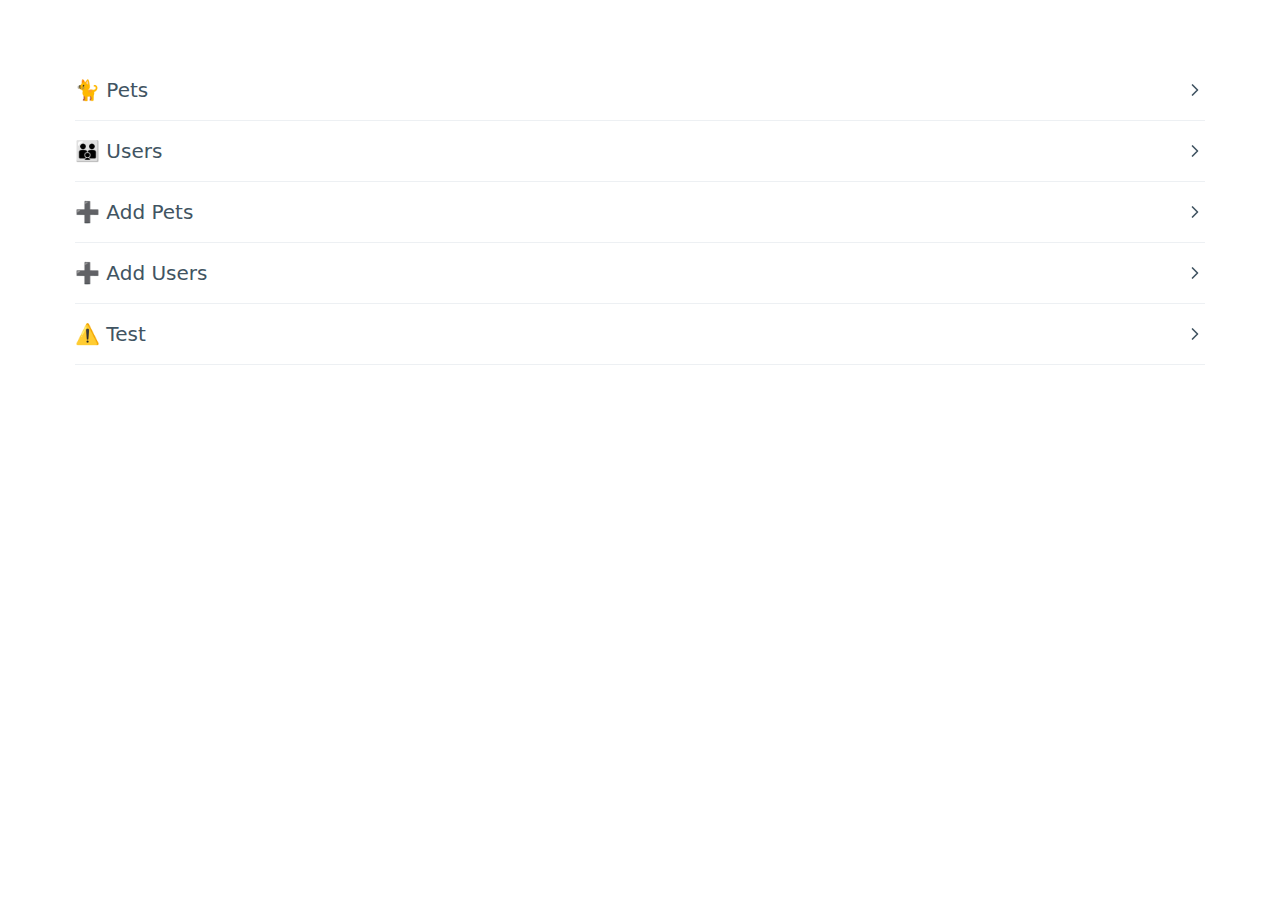
<file: index.html>
<!doctype html>
<html lang="en">

<head>
  <meta charset="utf-8">
  <link rel="manifest" href="manifest.json">
  <meta name="viewport" content="width=device-width, initial-scale=1">
  <meta http-equiv="Cache-Control" content="no-cache, no-store, must-revalidate">
  <meta http-equiv="Pragma" content="no-cache">
  <meta http-equiv="Expires" content="0">
  <link rel="stylesheet" href="css/pico.min.css">
  <style>.warning { background-color:#f44336; }</style>
  <title>FeedIt</title>
</head>

<body>
<main class="container">

<details>
  <summary>🐈 Pets</summary>
  <section id="pets">
    <article>
      <header>
      Calico Cat 🐱
      </header>
      <p>Last fed: 28/07/2023</p>
    </article>
  </section>
</details>

<details>
  <summary>👪 Users</summary>
  <ul id="users">
    <li>Mama<a> ❌ </a></li>
  </ul>
</details>

<details>
  <summary>➕ Add Pets</summary>
  <fieldset>
    <legend>Add another pet to the registry</legend>
    <input type="Name" placeholder="Name" id="newPet" />
  </fieldset>
  <fieldset>
    <legend>Feeding frequency per day</legend>
    <label class="pure-radio"><input type="Radio" name="frequency" value="1" />1</label>
    <label class="pure-radio"><input type="Radio" name="frequency" value="2" checked />2</label>
    <label class="pure-radio"><input type="Radio" name="frequency" value="3" />3</label>
    <label class="pure-radio"><input type="Radio" name="frequency" value="4" />4</label>
  </fieldset>
  <button class="pure-button" onclick="addPet()">Save</button>
</details>

<details>
  <summary>➕ Add Users</summary>
  <fieldset>
    <legend>Add another user to the registry</legend>
    <input type="Name" placeholder="Name" id="newUser" />
  </fieldset>
  <button class="pure-button" onclick="addUser()">Save</button>
</details>

<details>
  <summary>⚠️ Test</summary>
  <legend>Experimental</legend>
  <button class="pure-button" onclick="loadData()">OnLoad()</button>
  <button class="pure-button" onclick="alert('!!!')">Alert</button>
  <button class="pure-button" onclick="notifyDelay(0, 'Feed Calico Cat 🐱')">Notify</button>
  <button class="pure-button" onclick="notifyDelay(5, 'Feed Goldfish 🐟')">Delay 5s + Notify</button>
  <input type="text" id="datasrc" value="https://asia-southeast1-datafeed-393207.cloudfunctions.net/datafeed" />
  <input type="text" id="currentUser" value="Papa" />
</details>

</main>

<script src="index.js"></script>
<script src="feedit.js"></script>

</body>
</html>
</file>
<file: css/pico.min.css>
@charset "UTF-8";/*!
 * Pico CSS v1.5.10 (https://picocss.com)
 * Copyright 2019-2023 - Licensed under MIT
 */:root{--font-family:system-ui,-apple-system,"Segoe UI","Roboto","Ubuntu","Cantarell","Noto Sans",sans-serif,"Apple Color Emoji","Segoe UI Emoji","Segoe UI Symbol","Noto Color Emoji";--line-height:1.5;--font-weight:400;--font-size:16px;--border-radius:0.25rem;--border-width:1px;--outline-width:3px;--spacing:1rem;--typography-spacing-vertical:1.5rem;--block-spacing-vertical:calc(var(--spacing) * 2);--block-spacing-horizontal:var(--spacing);--grid-spacing-vertical:0;--grid-spacing-horizontal:var(--spacing);--form-element-spacing-vertical:0.75rem;--form-element-spacing-horizontal:1rem;--nav-element-spacing-vertical:1rem;--nav-element-spacing-horizontal:0.5rem;--nav-link-spacing-vertical:0.5rem;--nav-link-spacing-horizontal:0.5rem;--form-label-font-weight:var(--font-weight);--transition:0.2s ease-in-out;--modal-overlay-backdrop-filter:blur(0.25rem)}@media (min-width:576px){:root{--font-size:17px}}@media (min-width:768px){:root{--font-size:18px}}@media (min-width:992px){:root{--font-size:19px}}@media (min-width:1200px){:root{--font-size:20px}}@media (min-width:576px){body>footer,body>header,body>main,section{--block-spacing-vertical:calc(var(--spacing) * 2.5)}}@media (min-width:768px){body>footer,body>header,body>main,section{--block-spacing-vertical:calc(var(--spacing) * 3)}}@media (min-width:992px){body>footer,body>header,body>main,section{--block-spacing-vertical:calc(var(--spacing) * 3.5)}}@media (min-width:1200px){body>footer,body>header,body>main,section{--block-spacing-vertical:calc(var(--spacing) * 4)}}@media (min-width:576px){article{--block-spacing-horizontal:calc(var(--spacing) * 1.25)}}@media (min-width:768px){article{--block-spacing-horizontal:calc(var(--spacing) * 1.5)}}@media (min-width:992px){article{--block-spacing-horizontal:calc(var(--spacing) * 1.75)}}@media (min-width:1200px){article{--block-spacing-horizontal:calc(var(--spacing) * 2)}}dialog>article{--block-spacing-vertical:calc(var(--spacing) * 2);--block-spacing-horizontal:var(--spacing)}@media (min-width:576px){dialog>article{--block-spacing-vertical:calc(var(--spacing) * 2.5);--block-spacing-horizontal:calc(var(--spacing) * 1.25)}}@media (min-width:768px){dialog>article{--block-spacing-vertical:calc(var(--spacing) * 3);--block-spacing-horizontal:calc(var(--spacing) * 1.5)}}a{--text-decoration:none}a.contrast,a.secondary{--text-decoration:underline}small{--font-size:0.875em}h1,h2,h3,h4,h5,h6{--font-weight:700}h1{--font-size:2rem;--typography-spacing-vertical:3rem}h2{--font-size:1.75rem;--typography-spacing-vertical:2.625rem}h3{--font-size:1.5rem;--typography-spacing-vertical:2.25rem}h4{--font-size:1.25rem;--typography-spacing-vertical:1.874rem}h5{--font-size:1.125rem;--typography-spacing-vertical:1.6875rem}[type=checkbox],[type=radio]{--border-width:2px}[type=checkbox][role=switch]{--border-width:3px}tfoot td,tfoot th,thead td,thead th{--border-width:3px}:not(thead,tfoot)>*>td{--font-size:0.875em}code,kbd,pre,samp{--font-family:"Menlo","Consolas","Roboto Mono","Ubuntu Monospace","Noto Mono","Oxygen Mono","Liberation Mono",monospace,"Apple Color Emoji","Segoe UI Emoji","Segoe UI Symbol","Noto Color Emoji"}kbd{--font-weight:bolder}:root:not([data-theme=dark]),[data-theme=light]{--background-color:#fff;--color:hsl(205, 20%, 32%);--h1-color:hsl(205, 30%, 15%);--h2-color:#24333e;--h3-color:hsl(205, 25%, 23%);--h4-color:#374956;--h5-color:hsl(205, 20%, 32%);--h6-color:#4d606d;--muted-color:hsl(205, 10%, 50%);--muted-border-color:hsl(205, 20%, 94%);--primary:hsl(195, 85%, 41%);--primary-hover:hsl(195, 90%, 32%);--primary-focus:rgba(16, 149, 193, 0.125);--primary-inverse:#fff;--secondary:hsl(205, 15%, 41%);--secondary-hover:hsl(205, 20%, 32%);--secondary-focus:rgba(89, 107, 120, 0.125);--secondary-inverse:#fff;--contrast:hsl(205, 30%, 15%);--contrast-hover:#000;--contrast-focus:rgba(89, 107, 120, 0.125);--contrast-inverse:#fff;--mark-background-color:#fff2ca;--mark-color:#543a26;--ins-color:#388e3c;--del-color:#c62828;--blockquote-border-color:var(--muted-border-color);--blockquote-footer-color:var(--muted-color);--button-box-shadow:0 0 0 rgba(0, 0, 0, 0);--button-hover-box-shadow:0 0 0 rgba(0, 0, 0, 0);--form-element-background-color:transparent;--form-element-border-color:hsl(205, 14%, 68%);--form-element-color:var(--color);--form-element-placeholder-color:var(--muted-color);--form-element-active-background-color:transparent;--form-element-active-border-color:var(--primary);--form-element-focus-color:var(--primary-focus);--form-element-disabled-background-color:hsl(205, 18%, 86%);--form-element-disabled-border-color:hsl(205, 14%, 68%);--form-element-disabled-opacity:0.5;--form-element-invalid-border-color:#c62828;--form-element-invalid-active-border-color:#d32f2f;--form-element-invalid-focus-color:rgba(211, 47, 47, 0.125);--form-element-valid-border-color:#388e3c;--form-element-valid-active-border-color:#43a047;--form-element-valid-focus-color:rgba(67, 160, 71, 0.125);--switch-background-color:hsl(205, 16%, 77%);--switch-color:var(--primary-inverse);--switch-checked-background-color:var(--primary);--range-border-color:hsl(205, 18%, 86%);--range-active-border-color:hsl(205, 16%, 77%);--range-thumb-border-color:var(--background-color);--range-thumb-color:var(--secondary);--range-thumb-hover-color:var(--secondary-hover);--range-thumb-active-color:var(--primary);--table-border-color:var(--muted-border-color);--table-row-stripped-background-color:#f6f8f9;--code-background-color:hsl(205, 20%, 94%);--code-color:var(--muted-color);--code-kbd-background-color:var(--contrast);--code-kbd-color:var(--contrast-inverse);--code-tag-color:hsl(330, 40%, 50%);--code-property-color:hsl(185, 40%, 40%);--code-value-color:hsl(40, 20%, 50%);--code-comment-color:hsl(205, 14%, 68%);--accordion-border-color:var(--muted-border-color);--accordion-close-summary-color:var(--color);--accordion-open-summary-color:var(--muted-color);--card-background-color:var(--background-color);--card-border-color:var(--muted-border-color);--card-box-shadow:0.0145rem 0.029rem 0.174rem rgba(27, 40, 50, 0.01698),0.0335rem 0.067rem 0.402rem rgba(27, 40, 50, 0.024),0.0625rem 0.125rem 0.75rem rgba(27, 40, 50, 0.03),0.1125rem 0.225rem 1.35rem rgba(27, 40, 50, 0.036),0.2085rem 0.417rem 2.502rem rgba(27, 40, 50, 0.04302),0.5rem 1rem 6rem rgba(27, 40, 50, 0.06),0 0 0 0.0625rem rgba(27, 40, 50, 0.015);--card-sectionning-background-color:#fbfbfc;--dropdown-background-color:#fbfbfc;--dropdown-border-color:#e1e6eb;--dropdown-box-shadow:var(--card-box-shadow);--dropdown-color:var(--color);--dropdown-hover-background-color:hsl(205, 20%, 94%);--modal-overlay-background-color:rgba(213, 220, 226, 0.7);--progress-background-color:hsl(205, 18%, 86%);--progress-color:var(--primary);--loading-spinner-opacity:0.5;--tooltip-background-color:var(--contrast);--tooltip-color:var(--contrast-inverse);--icon-checkbox:url("data:image/svg+xml,%3Csvg xmlns='http://www.w3.org/2000/svg' width='24' height='24' viewBox='0 0 24 24' fill='none' stroke='rgb(255, 255, 255)' stroke-width='4' stroke-linecap='round' stroke-linejoin='round'%3E%3Cpolyline points='20 6 9 17 4 12'%3E%3C/polyline%3E%3C/svg%3E");--icon-chevron:url("data:image/svg+xml,%3Csvg xmlns='http://www.w3.org/2000/svg' width='24' height='24' viewBox='0 0 24 24' fill='none' stroke='rgb(65, 84, 98)' stroke-width='2' stroke-linecap='round' stroke-linejoin='round'%3E%3Cpolyline points='6 9 12 15 18 9'%3E%3C/polyline%3E%3C/svg%3E");--icon-chevron-button:url("data:image/svg+xml,%3Csvg xmlns='http://www.w3.org/2000/svg' width='24' height='24' viewBox='0 0 24 24' fill='none' stroke='rgb(255, 255, 255)' stroke-width='2' stroke-linecap='round' stroke-linejoin='round'%3E%3Cpolyline points='6 9 12 15 18 9'%3E%3C/polyline%3E%3C/svg%3E");--icon-chevron-button-inverse:url("data:image/svg+xml,%3Csvg xmlns='http://www.w3.org/2000/svg' width='24' height='24' viewBox='0 0 24 24' fill='none' stroke='rgb(255, 255, 255)' stroke-width='2' stroke-linecap='round' stroke-linejoin='round'%3E%3Cpolyline points='6 9 12 15 18 9'%3E%3C/polyline%3E%3C/svg%3E");--icon-close:url("data:image/svg+xml,%3Csvg xmlns='http://www.w3.org/2000/svg' width='24' height='24' viewBox='0 0 24 24' fill='none' stroke='rgb(115, 130, 140)' stroke-width='4' stroke-linecap='round' stroke-linejoin='round'%3E%3Cline x1='18' y1='6' x2='6' y2='18'%3E%3C/line%3E%3Cline x1='6' y1='6' x2='18' y2='18'%3E%3C/line%3E%3C/svg%3E");--icon-date:url("data:image/svg+xml,%3Csvg xmlns='http://www.w3.org/2000/svg' width='24' height='24' viewBox='0 0 24 24' fill='none' stroke='rgb(65, 84, 98)' stroke-width='2' stroke-linecap='round' stroke-linejoin='round'%3E%3Crect x='3' y='4' width='18' height='18' rx='2' ry='2'%3E%3C/rect%3E%3Cline x1='16' y1='2' x2='16' y2='6'%3E%3C/line%3E%3Cline x1='8' y1='2' x2='8' y2='6'%3E%3C/line%3E%3Cline x1='3' y1='10' x2='21' y2='10'%3E%3C/line%3E%3C/svg%3E");--icon-invalid:url("data:image/svg+xml,%3Csvg xmlns='http://www.w3.org/2000/svg' width='24' height='24' viewBox='0 0 24 24' fill='none' stroke='rgb(198, 40, 40)' stroke-width='2' stroke-linecap='round' stroke-linejoin='round'%3E%3Ccircle cx='12' cy='12' r='10'%3E%3C/circle%3E%3Cline x1='12' y1='8' x2='12' y2='12'%3E%3C/line%3E%3Cline x1='12' y1='16' x2='12.01' y2='16'%3E%3C/line%3E%3C/svg%3E");--icon-minus:url("data:image/svg+xml,%3Csvg xmlns='http://www.w3.org/2000/svg' width='24' height='24' viewBox='0 0 24 24' fill='none' stroke='rgb(255, 255, 255)' stroke-width='4' stroke-linecap='round' stroke-linejoin='round'%3E%3Cline x1='5' y1='12' x2='19' y2='12'%3E%3C/line%3E%3C/svg%3E");--icon-search:url("data:image/svg+xml,%3Csvg xmlns='http://www.w3.org/2000/svg' width='24' height='24' viewBox='0 0 24 24' fill='none' stroke='rgb(65, 84, 98)' stroke-width='2' stroke-linecap='round' stroke-linejoin='round'%3E%3Ccircle cx='11' cy='11' r='8'%3E%3C/circle%3E%3Cline x1='21' y1='21' x2='16.65' y2='16.65'%3E%3C/line%3E%3C/svg%3E");--icon-time:url("data:image/svg+xml,%3Csvg xmlns='http://www.w3.org/2000/svg' width='24' height='24' viewBox='0 0 24 24' fill='none' stroke='rgb(65, 84, 98)' stroke-width='2' stroke-linecap='round' stroke-linejoin='round'%3E%3Ccircle cx='12' cy='12' r='10'%3E%3C/circle%3E%3Cpolyline points='12 6 12 12 16 14'%3E%3C/polyline%3E%3C/svg%3E");--icon-valid:url("data:image/svg+xml,%3Csvg xmlns='http://www.w3.org/2000/svg' width='24' height='24' viewBox='0 0 24 24' fill='none' stroke='rgb(56, 142, 60)' stroke-width='3' stroke-linecap='round' stroke-linejoin='round'%3E%3Cpolyline points='20 6 9 17 4 12'%3E%3C/polyline%3E%3C/svg%3E");color-scheme:light}@media only screen and (prefers-color-scheme:dark){:root:not([data-theme]){--background-color:#11191f;--color:hsl(205, 16%, 77%);--h1-color:hsl(205, 20%, 94%);--h2-color:#e1e6eb;--h3-color:hsl(205, 18%, 86%);--h4-color:#c8d1d8;--h5-color:hsl(205, 16%, 77%);--h6-color:#afbbc4;--muted-color:hsl(205, 10%, 50%);--muted-border-color:#1f2d38;--primary:hsl(195, 85%, 41%);--primary-hover:hsl(195, 80%, 50%);--primary-focus:rgba(16, 149, 193, 0.25);--primary-inverse:#fff;--secondary:hsl(205, 15%, 41%);--secondary-hover:hsl(205, 10%, 50%);--secondary-focus:rgba(115, 130, 140, 0.25);--secondary-inverse:#fff;--contrast:hsl(205, 20%, 94%);--contrast-hover:#fff;--contrast-focus:rgba(115, 130, 140, 0.25);--contrast-inverse:#000;--mark-background-color:#d1c284;--mark-color:#11191f;--ins-color:#388e3c;--del-color:#c62828;--blockquote-border-color:var(--muted-border-color);--blockquote-footer-color:var(--muted-color);--button-box-shadow:0 0 0 rgba(0, 0, 0, 0);--button-hover-box-shadow:0 0 0 rgba(0, 0, 0, 0);--form-element-background-color:#11191f;--form-element-border-color:#374956;--form-element-color:var(--color);--form-element-placeholder-color:var(--muted-color);--form-element-active-background-color:var(--form-element-background-color);--form-element-active-border-color:var(--primary);--form-element-focus-color:var(--primary-focus);--form-element-disabled-background-color:hsl(205, 25%, 23%);--form-element-disabled-border-color:hsl(205, 20%, 32%);--form-element-disabled-opacity:0.5;--form-element-invalid-border-color:#b71c1c;--form-element-invalid-active-border-color:#c62828;--form-element-invalid-focus-color:rgba(198, 40, 40, 0.25);--form-element-valid-border-color:#2e7d32;--form-element-valid-active-border-color:#388e3c;--form-element-valid-focus-color:rgba(56, 142, 60, 0.25);--switch-background-color:#374956;--switch-color:var(--primary-inverse);--switch-checked-background-color:var(--primary);--range-border-color:#24333e;--range-active-border-color:hsl(205, 25%, 23%);--range-thumb-border-color:var(--background-color);--range-thumb-color:var(--secondary);--range-thumb-hover-color:var(--secondary-hover);--range-thumb-active-color:var(--primary);--table-border-color:var(--muted-border-color);--table-row-stripped-background-color:rgba(115, 130, 140, 0.05);--code-background-color:#18232c;--code-color:var(--muted-color);--code-kbd-background-color:var(--contrast);--code-kbd-color:var(--contrast-inverse);--code-tag-color:hsl(330, 30%, 50%);--code-property-color:hsl(185, 30%, 50%);--code-value-color:hsl(40, 10%, 50%);--code-comment-color:#4d606d;--accordion-border-color:var(--muted-border-color);--accordion-active-summary-color:var(--primary);--accordion-close-summary-color:var(--color);--accordion-open-summary-color:var(--muted-color);--card-background-color:#141e26;--card-border-color:var(--card-background-color);--card-box-shadow:0.0145rem 0.029rem 0.174rem rgba(0, 0, 0, 0.01698),0.0335rem 0.067rem 0.402rem rgba(0, 0, 0, 0.024),0.0625rem 0.125rem 0.75rem rgba(0, 0, 0, 0.03),0.1125rem 0.225rem 1.35rem rgba(0, 0, 0, 0.036),0.2085rem 0.417rem 2.502rem rgba(0, 0, 0, 0.04302),0.5rem 1rem 6rem rgba(0, 0, 0, 0.06),0 0 0 0.0625rem rgba(0, 0, 0, 0.015);--card-sectionning-background-color:#18232c;--dropdown-background-color:hsl(205, 30%, 15%);--dropdown-border-color:#24333e;--dropdown-box-shadow:var(--card-box-shadow);--dropdown-color:var(--color);--dropdown-hover-background-color:rgba(36, 51, 62, 0.75);--modal-overlay-background-color:rgba(36, 51, 62, 0.8);--progress-background-color:#24333e;--progress-color:var(--primary);--loading-spinner-opacity:0.5;--tooltip-background-color:var(--contrast);--tooltip-color:var(--contrast-inverse);--icon-checkbox:url("data:image/svg+xml,%3Csvg xmlns='http://www.w3.org/2000/svg' width='24' height='24' viewBox='0 0 24 24' fill='none' stroke='rgb(255, 255, 255)' stroke-width='4' stroke-linecap='round' stroke-linejoin='round'%3E%3Cpolyline points='20 6 9 17 4 12'%3E%3C/polyline%3E%3C/svg%3E");--icon-chevron:url("data:image/svg+xml,%3Csvg xmlns='http://www.w3.org/2000/svg' width='24' height='24' viewBox='0 0 24 24' fill='none' stroke='rgb(162, 175, 185)' stroke-width='2' stroke-linecap='round' stroke-linejoin='round'%3E%3Cpolyline points='6 9 12 15 18 9'%3E%3C/polyline%3E%3C/svg%3E");--icon-chevron-button:url("data:image/svg+xml,%3Csvg xmlns='http://www.w3.org/2000/svg' width='24' height='24' viewBox='0 0 24 24' fill='none' stroke='rgb(255, 255, 255)' stroke-width='2' stroke-linecap='round' stroke-linejoin='round'%3E%3Cpolyline points='6 9 12 15 18 9'%3E%3C/polyline%3E%3C/svg%3E");--icon-chevron-button-inverse:url("data:image/svg+xml,%3Csvg xmlns='http://www.w3.org/2000/svg' width='24' height='24' viewBox='0 0 24 24' fill='none' stroke='rgb(0, 0, 0)' stroke-width='2' stroke-linecap='round' stroke-linejoin='round'%3E%3Cpolyline points='6 9 12 15 18 9'%3E%3C/polyline%3E%3C/svg%3E");--icon-close:url("data:image/svg+xml,%3Csvg xmlns='http://www.w3.org/2000/svg' width='24' height='24' viewBox='0 0 24 24' fill='none' stroke='rgb(115, 130, 140)' stroke-width='4' stroke-linecap='round' stroke-linejoin='round'%3E%3Cline x1='18' y1='6' x2='6' y2='18'%3E%3C/line%3E%3Cline x1='6' y1='6' x2='18' y2='18'%3E%3C/line%3E%3C/svg%3E");--icon-date:url("data:image/svg+xml,%3Csvg xmlns='http://www.w3.org/2000/svg' width='24' height='24' viewBox='0 0 24 24' fill='none' stroke='rgb(162, 175, 185)' stroke-width='2' stroke-linecap='round' stroke-linejoin='round'%3E%3Crect x='3' y='4' width='18' height='18' rx='2' ry='2'%3E%3C/rect%3E%3Cline x1='16' y1='2' x2='16' y2='6'%3E%3C/line%3E%3Cline x1='8' y1='2' x2='8' y2='6'%3E%3C/line%3E%3Cline x1='3' y1='10' x2='21' y2='10'%3E%3C/line%3E%3C/svg%3E");--icon-invalid:url("data:image/svg+xml,%3Csvg xmlns='http://www.w3.org/2000/svg' width='24' height='24' viewBox='0 0 24 24' fill='none' stroke='rgb(183, 28, 28)' stroke-width='2' stroke-linecap='round' stroke-linejoin='round'%3E%3Ccircle cx='12' cy='12' r='10'%3E%3C/circle%3E%3Cline x1='12' y1='8' x2='12' y2='12'%3E%3C/line%3E%3Cline x1='12' y1='16' x2='12.01' y2='16'%3E%3C/line%3E%3C/svg%3E");--icon-minus:url("data:image/svg+xml,%3Csvg xmlns='http://www.w3.org/2000/svg' width='24' height='24' viewBox='0 0 24 24' fill='none' stroke='rgb(255, 255, 255)' stroke-width='4' stroke-linecap='round' stroke-linejoin='round'%3E%3Cline x1='5' y1='12' x2='19' y2='12'%3E%3C/line%3E%3C/svg%3E");--icon-search:url("data:image/svg+xml,%3Csvg xmlns='http://www.w3.org/2000/svg' width='24' height='24' viewBox='0 0 24 24' fill='none' stroke='rgb(162, 175, 185)' stroke-width='2' stroke-linecap='round' stroke-linejoin='round'%3E%3Ccircle cx='11' cy='11' r='8'%3E%3C/circle%3E%3Cline x1='21' y1='21' x2='16.65' y2='16.65'%3E%3C/line%3E%3C/svg%3E");--icon-time:url("data:image/svg+xml,%3Csvg xmlns='http://www.w3.org/2000/svg' width='24' height='24' viewBox='0 0 24 24' fill='none' stroke='rgb(162, 175, 185)' stroke-width='2' stroke-linecap='round' stroke-linejoin='round'%3E%3Ccircle cx='12' cy='12' r='10'%3E%3C/circle%3E%3Cpolyline points='12 6 12 12 16 14'%3E%3C/polyline%3E%3C/svg%3E");--icon-valid:url("data:image/svg+xml,%3Csvg xmlns='http://www.w3.org/2000/svg' width='24' height='24' viewBox='0 0 24 24' fill='none' stroke='rgb(46, 125, 50)' stroke-width='3' stroke-linecap='round' stroke-linejoin='round'%3E%3Cpolyline points='20 6 9 17 4 12'%3E%3C/polyline%3E%3C/svg%3E");color-scheme:dark}}[data-theme=dark]{--background-color:#11191f;--color:hsl(205, 16%, 77%);--h1-color:hsl(205, 20%, 94%);--h2-color:#e1e6eb;--h3-color:hsl(205, 18%, 86%);--h4-color:#c8d1d8;--h5-color:hsl(205, 16%, 77%);--h6-color:#afbbc4;--muted-color:hsl(205, 10%, 50%);--muted-border-color:#1f2d38;--primary:hsl(195, 85%, 41%);--primary-hover:hsl(195, 80%, 50%);--primary-focus:rgba(16, 149, 193, 0.25);--primary-inverse:#fff;--secondary:hsl(205, 15%, 41%);--secondary-hover:hsl(205, 10%, 50%);--secondary-focus:rgba(115, 130, 140, 0.25);--secondary-inverse:#fff;--contrast:hsl(205, 20%, 94%);--contrast-hover:#fff;--contrast-focus:rgba(115, 130, 140, 0.25);--contrast-inverse:#000;--mark-background-color:#d1c284;--mark-color:#11191f;--ins-color:#388e3c;--del-color:#c62828;--blockquote-border-color:var(--muted-border-color);--blockquote-footer-color:var(--muted-color);--button-box-shadow:0 0 0 rgba(0, 0, 0, 0);--button-hover-box-shadow:0 0 0 rgba(0, 0, 0, 0);--form-element-background-color:#11191f;--form-element-border-color:#374956;--form-element-color:var(--color);--form-element-placeholder-color:var(--muted-color);--form-element-active-background-color:var(--form-element-background-color);--form-element-active-border-color:var(--primary);--form-element-focus-color:var(--primary-focus);--form-element-disabled-background-color:hsl(205, 25%, 23%);--form-element-disabled-border-color:hsl(205, 20%, 32%);--form-element-disabled-opacity:0.5;--form-element-invalid-border-color:#b71c1c;--form-element-invalid-active-border-color:#c62828;--form-element-invalid-focus-color:rgba(198, 40, 40, 0.25);--form-element-valid-border-color:#2e7d32;--form-element-valid-active-border-color:#388e3c;--form-element-valid-focus-color:rgba(56, 142, 60, 0.25);--switch-background-color:#374956;--switch-color:var(--primary-inverse);--switch-checked-background-color:var(--primary);--range-border-color:#24333e;--range-active-border-color:hsl(205, 25%, 23%);--range-thumb-border-color:var(--background-color);--range-thumb-color:var(--secondary);--range-thumb-hover-color:var(--secondary-hover);--range-thumb-active-color:var(--primary);--table-border-color:var(--muted-border-color);--table-row-stripped-background-color:rgba(115, 130, 140, 0.05);--code-background-color:#18232c;--code-color:var(--muted-color);--code-kbd-background-color:var(--contrast);--code-kbd-color:var(--contrast-inverse);--code-tag-color:hsl(330, 30%, 50%);--code-property-color:hsl(185, 30%, 50%);--code-value-color:hsl(40, 10%, 50%);--code-comment-color:#4d606d;--accordion-border-color:var(--muted-border-color);--accordion-active-summary-color:var(--primary);--accordion-close-summary-color:var(--color);--accordion-open-summary-color:var(--muted-color);--card-background-color:#141e26;--card-border-color:var(--card-background-color);--card-box-shadow:0.0145rem 0.029rem 0.174rem rgba(0, 0, 0, 0.01698),0.0335rem 0.067rem 0.402rem rgba(0, 0, 0, 0.024),0.0625rem 0.125rem 0.75rem rgba(0, 0, 0, 0.03),0.1125rem 0.225rem 1.35rem rgba(0, 0, 0, 0.036),0.2085rem 0.417rem 2.502rem rgba(0, 0, 0, 0.04302),0.5rem 1rem 6rem rgba(0, 0, 0, 0.06),0 0 0 0.0625rem rgba(0, 0, 0, 0.015);--card-sectionning-background-color:#18232c;--dropdown-background-color:hsl(205, 30%, 15%);--dropdown-border-color:#24333e;--dropdown-box-shadow:var(--card-box-shadow);--dropdown-color:var(--color);--dropdown-hover-background-color:rgba(36, 51, 62, 0.75);--modal-overlay-background-color:rgba(36, 51, 62, 0.8);--progress-background-color:#24333e;--progress-color:var(--primary);--loading-spinner-opacity:0.5;--tooltip-background-color:var(--contrast);--tooltip-color:var(--contrast-inverse);--icon-checkbox:url("data:image/svg+xml,%3Csvg xmlns='http://www.w3.org/2000/svg' width='24' height='24' viewBox='0 0 24 24' fill='none' stroke='rgb(255, 255, 255)' stroke-width='4' stroke-linecap='round' stroke-linejoin='round'%3E%3Cpolyline points='20 6 9 17 4 12'%3E%3C/polyline%3E%3C/svg%3E");--icon-chevron:url("data:image/svg+xml,%3Csvg xmlns='http://www.w3.org/2000/svg' width='24' height='24' viewBox='0 0 24 24' fill='none' stroke='rgb(162, 175, 185)' stroke-width='2' stroke-linecap='round' stroke-linejoin='round'%3E%3Cpolyline points='6 9 12 15 18 9'%3E%3C/polyline%3E%3C/svg%3E");--icon-chevron-button:url("data:image/svg+xml,%3Csvg xmlns='http://www.w3.org/2000/svg' width='24' height='24' viewBox='0 0 24 24' fill='none' stroke='rgb(255, 255, 255)' stroke-width='2' stroke-linecap='round' stroke-linejoin='round'%3E%3Cpolyline points='6 9 12 15 18 9'%3E%3C/polyline%3E%3C/svg%3E");--icon-chevron-button-inverse:url("data:image/svg+xml,%3Csvg xmlns='http://www.w3.org/2000/svg' width='24' height='24' viewBox='0 0 24 24' fill='none' stroke='rgb(0, 0, 0)' stroke-width='2' stroke-linecap='round' stroke-linejoin='round'%3E%3Cpolyline points='6 9 12 15 18 9'%3E%3C/polyline%3E%3C/svg%3E");--icon-close:url("data:image/svg+xml,%3Csvg xmlns='http://www.w3.org/2000/svg' width='24' height='24' viewBox='0 0 24 24' fill='none' stroke='rgb(115, 130, 140)' stroke-width='4' stroke-linecap='round' stroke-linejoin='round'%3E%3Cline x1='18' y1='6' x2='6' y2='18'%3E%3C/line%3E%3Cline x1='6' y1='6' x2='18' y2='18'%3E%3C/line%3E%3C/svg%3E");--icon-date:url("data:image/svg+xml,%3Csvg xmlns='http://www.w3.org/2000/svg' width='24' height='24' viewBox='0 0 24 24' fill='none' stroke='rgb(162, 175, 185)' stroke-width='2' stroke-linecap='round' stroke-linejoin='round'%3E%3Crect x='3' y='4' width='18' height='18' rx='2' ry='2'%3E%3C/rect%3E%3Cline x1='16' y1='2' x2='16' y2='6'%3E%3C/line%3E%3Cline x1='8' y1='2' x2='8' y2='6'%3E%3C/line%3E%3Cline x1='3' y1='10' x2='21' y2='10'%3E%3C/line%3E%3C/svg%3E");--icon-invalid:url("data:image/svg+xml,%3Csvg xmlns='http://www.w3.org/2000/svg' width='24' height='24' viewBox='0 0 24 24' fill='none' stroke='rgb(183, 28, 28)' stroke-width='2' stroke-linecap='round' stroke-linejoin='round'%3E%3Ccircle cx='12' cy='12' r='10'%3E%3C/circle%3E%3Cline x1='12' y1='8' x2='12' y2='12'%3E%3C/line%3E%3Cline x1='12' y1='16' x2='12.01' y2='16'%3E%3C/line%3E%3C/svg%3E");--icon-minus:url("data:image/svg+xml,%3Csvg xmlns='http://www.w3.org/2000/svg' width='24' height='24' viewBox='0 0 24 24' fill='none' stroke='rgb(255, 255, 255)' stroke-width='4' stroke-linecap='round' stroke-linejoin='round'%3E%3Cline x1='5' y1='12' x2='19' y2='12'%3E%3C/line%3E%3C/svg%3E");--icon-search:url("data:image/svg+xml,%3Csvg xmlns='http://www.w3.org/2000/svg' width='24' height='24' viewBox='0 0 24 24' fill='none' stroke='rgb(162, 175, 185)' stroke-width='2' stroke-linecap='round' stroke-linejoin='round'%3E%3Ccircle cx='11' cy='11' r='8'%3E%3C/circle%3E%3Cline x1='21' y1='21' x2='16.65' y2='16.65'%3E%3C/line%3E%3C/svg%3E");--icon-time:url("data:image/svg+xml,%3Csvg xmlns='http://www.w3.org/2000/svg' width='24' height='24' viewBox='0 0 24 24' fill='none' stroke='rgb(162, 175, 185)' stroke-width='2' stroke-linecap='round' stroke-linejoin='round'%3E%3Ccircle cx='12' cy='12' r='10'%3E%3C/circle%3E%3Cpolyline points='12 6 12 12 16 14'%3E%3C/polyline%3E%3C/svg%3E");--icon-valid:url("data:image/svg+xml,%3Csvg xmlns='http://www.w3.org/2000/svg' width='24' height='24' viewBox='0 0 24 24' fill='none' stroke='rgb(46, 125, 50)' stroke-width='3' stroke-linecap='round' stroke-linejoin='round'%3E%3Cpolyline points='20 6 9 17 4 12'%3E%3C/polyline%3E%3C/svg%3E");color-scheme:dark}[type=checkbox],[type=radio],[type=range],progress{accent-color:var(--primary)}*,::after,::before{box-sizing:border-box;background-repeat:no-repeat}::after,::before{text-decoration:inherit;vertical-align:inherit}:where(:root){-webkit-tap-highlight-color:transparent;-webkit-text-size-adjust:100%;-moz-text-size-adjust:100%;text-size-adjust:100%;background-color:var(--background-color);color:var(--color);font-weight:var(--font-weight);font-size:var(--font-size);line-height:var(--line-height);font-family:var(--font-family);text-rendering:optimizeLegibility;overflow-wrap:break-word;cursor:default;-moz-tab-size:4;-o-tab-size:4;tab-size:4}main{display:block}body{width:100%;margin:0}body>footer,body>header,body>main{width:100%;margin-right:auto;margin-left:auto;padding:var(--block-spacing-vertical) 0}.container,.container-fluid{width:100%;margin-right:auto;margin-left:auto;padding-right:var(--spacing);padding-left:var(--spacing)}@media (min-width:576px){.container{max-width:510px;padding-right:0;padding-left:0}}@media (min-width:768px){.container{max-width:700px}}@media (min-width:992px){.container{max-width:920px}}@media (min-width:1200px){.container{max-width:1130px}}section{margin-bottom:var(--block-spacing-vertical)}.grid{grid-column-gap:var(--grid-spacing-horizontal);grid-row-gap:var(--grid-spacing-vertical);display:grid;grid-template-columns:1fr;margin:0}@media (min-width:992px){.grid{grid-template-columns:repeat(auto-fit,minmax(0%,1fr))}}.grid>*{min-width:0}figure{display:block;margin:0;padding:0;overflow-x:auto}figure figcaption{padding:calc(var(--spacing) * .5) 0;color:var(--muted-color)}b,strong{font-weight:bolder}sub,sup{position:relative;font-size:.75em;line-height:0;vertical-align:baseline}sub{bottom:-.25em}sup{top:-.5em}address,blockquote,dl,figure,form,ol,p,pre,table,ul{margin-top:0;margin-bottom:var(--typography-spacing-vertical);color:var(--color);font-style:normal;font-weight:var(--font-weight);font-size:var(--font-size)}[role=link],a{--color:var(--primary);--background-color:transparent;outline:0;background-color:var(--background-color);color:var(--color);-webkit-text-decoration:var(--text-decoration);text-decoration:var(--text-decoration);transition:background-color var(--transition),color var(--transition),box-shadow var(--transition),-webkit-text-decoration var(--transition);transition:background-color var(--transition),color var(--transition),text-decoration var(--transition),box-shadow var(--transition);transition:background-color var(--transition),color var(--transition),text-decoration var(--transition),box-shadow var(--transition),-webkit-text-decoration var(--transition)}[role=link]:is([aria-current],:hover,:active,:focus),a:is([aria-current],:hover,:active,:focus){--color:var(--primary-hover);--text-decoration:underline}[role=link]:focus,a:focus{--background-color:var(--primary-focus)}[role=link].secondary,a.secondary{--color:var(--secondary)}[role=link].secondary:is([aria-current],:hover,:active,:focus),a.secondary:is([aria-current],:hover,:active,:focus){--color:var(--secondary-hover)}[role=link].secondary:focus,a.secondary:focus{--background-color:var(--secondary-focus)}[role=link].contrast,a.contrast{--color:var(--contrast)}[role=link].contrast:is([aria-current],:hover,:active,:focus),a.contrast:is([aria-current],:hover,:active,:focus){--color:var(--contrast-hover)}[role=link].contrast:focus,a.contrast:focus{--background-color:var(--contrast-focus)}h1,h2,h3,h4,h5,h6{margin-top:0;margin-bottom:var(--typography-spacing-vertical);color:var(--color);font-weight:var(--font-weight);font-size:var(--font-size);font-family:var(--font-family)}h1{--color:var(--h1-color)}h2{--color:var(--h2-color)}h3{--color:var(--h3-color)}h4{--color:var(--h4-color)}h5{--color:var(--h5-color)}h6{--color:var(--h6-color)}:where(address,blockquote,dl,figure,form,ol,p,pre,table,ul)~:is(h1,h2,h3,h4,h5,h6){margin-top:var(--typography-spacing-vertical)}.headings,hgroup{margin-bottom:var(--typography-spacing-vertical)}.headings>*,hgroup>*{margin-bottom:0}.headings>:last-child,hgroup>:last-child{--color:var(--muted-color);--font-weight:unset;font-size:1rem;font-family:unset}p{margin-bottom:var(--typography-spacing-vertical)}small{font-size:var(--font-size)}:where(dl,ol,ul){padding-right:0;padding-left:var(--spacing);-webkit-padding-start:var(--spacing);padding-inline-start:var(--spacing);-webkit-padding-end:0;padding-inline-end:0}:where(dl,ol,ul) li{margin-bottom:calc(var(--typography-spacing-vertical) * .25)}:where(dl,ol,ul) :is(dl,ol,ul){margin:0;margin-top:calc(var(--typography-spacing-vertical) * .25)}ul li{list-style:square}mark{padding:.125rem .25rem;background-color:var(--mark-background-color);color:var(--mark-color);vertical-align:baseline}blockquote{display:block;margin:var(--typography-spacing-vertical) 0;padding:var(--spacing);border-right:none;border-left:.25rem solid var(--blockquote-border-color);-webkit-border-start:0.25rem solid var(--blockquote-border-color);border-inline-start:0.25rem solid var(--blockquote-border-color);-webkit-border-end:none;border-inline-end:none}blockquote footer{margin-top:calc(var(--typography-spacing-vertical) * .5);color:var(--blockquote-footer-color)}abbr[title]{border-bottom:1px dotted;text-decoration:none;cursor:help}ins{color:var(--ins-color);text-decoration:none}del{color:var(--del-color)}::-moz-selection{background-color:var(--primary-focus)}::selection{background-color:var(--primary-focus)}:where(audio,canvas,iframe,img,svg,video){vertical-align:middle}audio,video{display:inline-block}audio:not([controls]){display:none;height:0}:where(iframe){border-style:none}img{max-width:100%;height:auto;border-style:none}:where(svg:not([fill])){fill:currentColor}svg:not(:root){overflow:hidden}button{margin:0;overflow:visible;font-family:inherit;text-transform:none}[type=button],[type=reset],[type=submit],button{-webkit-appearance:button}button{display:block;width:100%;margin-bottom:var(--spacing)}[role=button]{display:inline-block;text-decoration:none}[role=button],button,input[type=button],input[type=reset],input[type=submit]{--background-color:var(--primary);--border-color:var(--primary);--color:var(--primary-inverse);--box-shadow:var(--button-box-shadow, 0 0 0 rgba(0, 0, 0, 0));padding:var(--form-element-spacing-vertical) var(--form-element-spacing-horizontal);border:var(--border-width) solid var(--border-color);border-radius:var(--border-radius);outline:0;background-color:var(--background-color);box-shadow:var(--box-shadow);color:var(--color);font-weight:var(--font-weight);font-size:1rem;line-height:var(--line-height);text-align:center;cursor:pointer;transition:background-color var(--transition),border-color var(--transition),color var(--transition),box-shadow var(--transition)}[role=button]:is([aria-current],:hover,:active,:focus),button:is([aria-current],:hover,:active,:focus),input[type=button]:is([aria-current],:hover,:active,:focus),input[type=reset]:is([aria-current],:hover,:active,:focus),input[type=submit]:is([aria-current],:hover,:active,:focus){--background-color:var(--primary-hover);--border-color:var(--primary-hover);--box-shadow:var(--button-hover-box-shadow, 0 0 0 rgba(0, 0, 0, 0));--color:var(--primary-inverse)}[role=button]:focus,button:focus,input[type=button]:focus,input[type=reset]:focus,input[type=submit]:focus{--box-shadow:var(--button-hover-box-shadow, 0 0 0 rgba(0, 0, 0, 0)),0 0 0 var(--outline-width) var(--primary-focus)}:is(button,input[type=submit],input[type=button],[role=button]).secondary,input[type=reset]{--background-color:var(--secondary);--border-color:var(--secondary);--color:var(--secondary-inverse);cursor:pointer}:is(button,input[type=submit],input[type=button],[role=button]).secondary:is([aria-current],:hover,:active,:focus),input[type=reset]:is([aria-current],:hover,:active,:focus){--background-color:var(--secondary-hover);--border-color:var(--secondary-hover);--color:var(--secondary-inverse)}:is(button,input[type=submit],input[type=button],[role=button]).secondary:focus,input[type=reset]:focus{--box-shadow:var(--button-hover-box-shadow, 0 0 0 rgba(0, 0, 0, 0)),0 0 0 var(--outline-width) var(--secondary-focus)}:is(button,input[type=submit],input[type=button],[role=button]).contrast{--background-color:var(--contrast);--border-color:var(--contrast);--color:var(--contrast-inverse)}:is(button,input[type=submit],input[type=button],[role=button]).contrast:is([aria-current],:hover,:active,:focus){--background-color:var(--contrast-hover);--border-color:var(--contrast-hover);--color:var(--contrast-inverse)}:is(button,input[type=submit],input[type=button],[role=button]).contrast:focus{--box-shadow:var(--button-hover-box-shadow, 0 0 0 rgba(0, 0, 0, 0)),0 0 0 var(--outline-width) var(--contrast-focus)}:is(button,input[type=submit],input[type=button],[role=button]).outline,input[type=reset].outline{--background-color:transparent;--color:var(--primary)}:is(button,input[type=submit],input[type=button],[role=button]).outline:is([aria-current],:hover,:active,:focus),input[type=reset].outline:is([aria-current],:hover,:active,:focus){--background-color:transparent;--color:var(--primary-hover)}:is(button,input[type=submit],input[type=button],[role=button]).outline.secondary,input[type=reset].outline{--color:var(--secondary)}:is(button,input[type=submit],input[type=button],[role=button]).outline.secondary:is([aria-current],:hover,:active,:focus),input[type=reset].outline:is([aria-current],:hover,:active,:focus){--color:var(--secondary-hover)}:is(button,input[type=submit],input[type=button],[role=button]).outline.contrast{--color:var(--contrast)}:is(button,input[type=submit],input[type=button],[role=button]).outline.contrast:is([aria-current],:hover,:active,:focus){--color:var(--contrast-hover)}:where(button,[type=submit],[type=button],[type=reset],[role=button])[disabled],:where(fieldset[disabled]) :is(button,[type=submit],[type=button],[type=reset],[role=button]),a[role=button]:not([href]){opacity:.5;pointer-events:none}input,optgroup,select,textarea{margin:0;font-size:1rem;line-height:var(--line-height);font-family:inherit;letter-spacing:inherit}input{overflow:visible}select{text-transform:none}legend{max-width:100%;padding:0;color:inherit;white-space:normal}textarea{overflow:auto}[type=checkbox],[type=radio]{padding:0}::-webkit-inner-spin-button,::-webkit-outer-spin-button{height:auto}[type=search]{-webkit-appearance:textfield;outline-offset:-2px}[type=search]::-webkit-search-decoration{-webkit-appearance:none}::-webkit-file-upload-button{-webkit-appearance:button;font:inherit}::-moz-focus-inner{padding:0;border-style:none}:-moz-focusring{outline:0}:-moz-ui-invalid{box-shadow:none}::-ms-expand{display:none}[type=file],[type=range]{padding:0;border-width:0}input:not([type=checkbox],[type=radio],[type=range]){height:calc(1rem * var(--line-height) + var(--form-element-spacing-vertical) * 2 + var(--border-width) * 2)}fieldset{margin:0;margin-bottom:var(--spacing);padding:0;border:0}fieldset legend,label{display:block;margin-bottom:calc(var(--spacing) * .25);font-weight:var(--form-label-font-weight,var(--font-weight))}input:not([type=checkbox],[type=radio]),select,textarea{width:100%}input:not([type=checkbox],[type=radio],[type=range],[type=file]),select,textarea{-webkit-appearance:none;-moz-appearance:none;appearance:none;padding:var(--form-element-spacing-vertical) var(--form-element-spacing-horizontal)}input,select,textarea{--background-color:var(--form-element-background-color);--border-color:var(--form-element-border-color);--color:var(--form-element-color);--box-shadow:none;border:var(--border-width) solid var(--border-color);border-radius:var(--border-radius);outline:0;background-color:var(--background-color);box-shadow:var(--box-shadow);color:var(--color);font-weight:var(--font-weight);transition:background-color var(--transition),border-color var(--transition),color var(--transition),box-shadow var(--transition)}:where(select,textarea):is(:active,:focus),input:not([type=submit],[type=button],[type=reset],[type=checkbox],[type=radio],[readonly]):is(:active,:focus){--background-color:var(--form-element-active-background-color)}:where(select,textarea):is(:active,:focus),input:not([type=submit],[type=button],[type=reset],[role=switch],[readonly]):is(:active,:focus){--border-color:var(--form-element-active-border-color)}input:not([type=submit],[type=button],[type=reset],[type=range],[type=file],[readonly]):focus,select:focus,textarea:focus{--box-shadow:0 0 0 var(--outline-width) var(--form-element-focus-color)}:where(fieldset[disabled]) :is(input:not([type=submit],[type=button],[type=reset]),select,textarea),input:not([type=submit],[type=button],[type=reset])[disabled],select[disabled],textarea[disabled]{--background-color:var(--form-element-disabled-background-color);--border-color:var(--form-element-disabled-border-color);opacity:var(--form-element-disabled-opacity);pointer-events:none}:where(input,select,textarea):not([type=checkbox],[type=radio],[type=date],[type=datetime-local],[type=month],[type=time],[type=week])[aria-invalid]{padding-right:calc(var(--form-element-spacing-horizontal) + 1.5rem)!important;padding-left:var(--form-element-spacing-horizontal);-webkit-padding-start:var(--form-element-spacing-horizontal)!important;padding-inline-start:var(--form-element-spacing-horizontal)!important;-webkit-padding-end:calc(var(--form-element-spacing-horizontal) + 1.5rem)!important;padding-inline-end:calc(var(--form-element-spacing-horizontal) + 1.5rem)!important;background-position:center right .75rem;background-size:1rem auto;background-repeat:no-repeat}:where(input,select,textarea):not([type=checkbox],[type=radio],[type=date],[type=datetime-local],[type=month],[type=time],[type=week])[aria-invalid=false]{background-image:var(--icon-valid)}:where(input,select,textarea):not([type=checkbox],[type=radio],[type=date],[type=datetime-local],[type=month],[type=time],[type=week])[aria-invalid=true]{background-image:var(--icon-invalid)}:where(input,select,textarea)[aria-invalid=false]{--border-color:var(--form-element-valid-border-color)}:where(input,select,textarea)[aria-invalid=false]:is(:active,:focus){--border-color:var(--form-element-valid-active-border-color)!important;--box-shadow:0 0 0 var(--outline-width) var(--form-element-valid-focus-color)!important}:where(input,select,textarea)[aria-invalid=true]{--border-color:var(--form-element-invalid-border-color)}:where(input,select,textarea)[aria-invalid=true]:is(:active,:focus){--border-color:var(--form-element-invalid-active-border-color)!important;--box-shadow:0 0 0 var(--outline-width) var(--form-element-invalid-focus-color)!important}[dir=rtl] :where(input,select,textarea):not([type=checkbox],[type=radio]):is([aria-invalid],[aria-invalid=true],[aria-invalid=false]){background-position:center left .75rem}input::-webkit-input-placeholder,input::placeholder,select:invalid,textarea::-webkit-input-placeholder,textarea::placeholder{color:var(--form-element-placeholder-color);opacity:1}input:not([type=checkbox],[type=radio]),select,textarea{margin-bottom:var(--spacing)}select::-ms-expand{border:0;background-color:transparent}select:not([multiple],[size]){padding-right:calc(var(--form-element-spacing-horizontal) + 1.5rem);padding-left:var(--form-element-spacing-horizontal);-webkit-padding-start:var(--form-element-spacing-horizontal);padding-inline-start:var(--form-element-spacing-horizontal);-webkit-padding-end:calc(var(--form-element-spacing-horizontal) + 1.5rem);padding-inline-end:calc(var(--form-element-spacing-horizontal) + 1.5rem);background-image:var(--icon-chevron);background-position:center right .75rem;background-size:1rem auto;background-repeat:no-repeat}[dir=rtl] select:not([multiple],[size]){background-position:center left .75rem}:where(input,select,textarea,.grid)+small{display:block;width:100%;margin-top:calc(var(--spacing) * -.75);margin-bottom:var(--spacing);color:var(--muted-color)}label>:where(input,select,textarea){margin-top:calc(var(--spacing) * .25)}[type=checkbox],[type=radio]{-webkit-appearance:none;-moz-appearance:none;appearance:none;width:1.25em;height:1.25em;margin-top:-.125em;margin-right:.375em;margin-left:0;-webkit-margin-start:0;margin-inline-start:0;-webkit-margin-end:.375em;margin-inline-end:.375em;border-width:var(--border-width);font-size:inherit;vertical-align:middle;cursor:pointer}[type=checkbox]::-ms-check,[type=radio]::-ms-check{display:none}[type=checkbox]:checked,[type=checkbox]:checked:active,[type=checkbox]:checked:focus,[type=radio]:checked,[type=radio]:checked:active,[type=radio]:checked:focus{--background-color:var(--primary);--border-color:var(--primary);background-image:var(--icon-checkbox);background-position:center;background-size:.75em auto;background-repeat:no-repeat}[type=checkbox]~label,[type=radio]~label{display:inline-block;margin-right:.375em;margin-bottom:0;cursor:pointer}[type=checkbox]:indeterminate{--background-color:var(--primary);--border-color:var(--primary);background-image:var(--icon-minus);background-position:center;background-size:.75em auto;background-repeat:no-repeat}[type=radio]{border-radius:50%}[type=radio]:checked,[type=radio]:checked:active,[type=radio]:checked:focus{--background-color:var(--primary-inverse);border-width:.35em;background-image:none}[type=checkbox][role=switch]{--background-color:var(--switch-background-color);--border-color:var(--switch-background-color);--color:var(--switch-color);width:2.25em;height:1.25em;border:var(--border-width) solid var(--border-color);border-radius:1.25em;background-color:var(--background-color);line-height:1.25em}[type=checkbox][role=switch]:focus{--background-color:var(--switch-background-color);--border-color:var(--switch-background-color)}[type=checkbox][role=switch]:checked{--background-color:var(--switch-checked-background-color);--border-color:var(--switch-checked-background-color)}[type=checkbox][role=switch]:before{display:block;width:calc(1.25em - (var(--border-width) * 2));height:100%;border-radius:50%;background-color:var(--color);content:"";transition:margin .1s ease-in-out}[type=checkbox][role=switch]:checked{background-image:none}[type=checkbox][role=switch]:checked::before{margin-left:calc(1.125em - var(--border-width));-webkit-margin-start:calc(1.125em - var(--border-width));margin-inline-start:calc(1.125em - var(--border-width))}[type=checkbox]:checked[aria-invalid=false],[type=checkbox][aria-invalid=false],[type=checkbox][role=switch]:checked[aria-invalid=false],[type=checkbox][role=switch][aria-invalid=false],[type=radio]:checked[aria-invalid=false],[type=radio][aria-invalid=false]{--border-color:var(--form-element-valid-border-color)}[type=checkbox]:checked[aria-invalid=true],[type=checkbox][aria-invalid=true],[type=checkbox][role=switch]:checked[aria-invalid=true],[type=checkbox][role=switch][aria-invalid=true],[type=radio]:checked[aria-invalid=true],[type=radio][aria-invalid=true]{--border-color:var(--form-element-invalid-border-color)}[type=color]::-webkit-color-swatch-wrapper{padding:0}[type=color]::-moz-focus-inner{padding:0}[type=color]::-webkit-color-swatch{border:0;border-radius:calc(var(--border-radius) * .5)}[type=color]::-moz-color-swatch{border:0;border-radius:calc(var(--border-radius) * .5)}input:not([type=checkbox],[type=radio],[type=range],[type=file]):is([type=date],[type=datetime-local],[type=month],[type=time],[type=week]){--icon-position:0.75rem;--icon-width:1rem;padding-right:calc(var(--icon-width) + var(--icon-position));background-image:var(--icon-date);background-position:center right var(--icon-position);background-size:var(--icon-width) auto;background-repeat:no-repeat}input:not([type=checkbox],[type=radio],[type=range],[type=file])[type=time]{background-image:var(--icon-time)}[type=date]::-webkit-calendar-picker-indicator,[type=datetime-local]::-webkit-calendar-picker-indicator,[type=month]::-webkit-calendar-picker-indicator,[type=time]::-webkit-calendar-picker-indicator,[type=week]::-webkit-calendar-picker-indicator{width:var(--icon-width);margin-right:calc(var(--icon-width) * -1);margin-left:var(--icon-position);opacity:0}[dir=rtl] :is([type=date],[type=datetime-local],[type=month],[type=time],[type=week]){text-align:right}@-moz-document url-prefix(){[type=date],[type=datetime-local],[type=month],[type=time],[type=week]{padding-right:var(--form-element-spacing-horizontal)!important;background-image:none!important}}[type=file]{--color:var(--muted-color);padding:calc(var(--form-element-spacing-vertical) * .5) 0;border:0;border-radius:0;background:0 0}[type=file]::file-selector-button{--background-color:var(--secondary);--border-color:var(--secondary);--color:var(--secondary-inverse);margin-right:calc(var(--spacing)/ 2);margin-left:0;-webkit-margin-start:0;margin-inline-start:0;-webkit-margin-end:calc(var(--spacing)/ 2);margin-inline-end:calc(var(--spacing)/ 2);padding:calc(var(--form-element-spacing-vertical) * .5) calc(var(--form-element-spacing-horizontal) * .5);border:var(--border-width) solid var(--border-color);border-radius:var(--border-radius);outline:0;background-color:var(--background-color);box-shadow:var(--box-shadow);color:var(--color);font-weight:var(--font-weight);font-size:1rem;line-height:var(--line-height);text-align:center;cursor:pointer;transition:background-color var(--transition),border-color var(--transition),color var(--transition),box-shadow var(--transition)}[type=file]::file-selector-button:is(:hover,:active,:focus){--background-color:var(--secondary-hover);--border-color:var(--secondary-hover)}[type=file]::-webkit-file-upload-button{--background-color:var(--secondary);--border-color:var(--secondary);--color:var(--secondary-inverse);margin-right:calc(var(--spacing)/ 2);margin-left:0;-webkit-margin-start:0;margin-inline-start:0;-webkit-margin-end:calc(var(--spacing)/ 2);margin-inline-end:calc(var(--spacing)/ 2);padding:calc(var(--form-element-spacing-vertical) * .5) calc(var(--form-element-spacing-horizontal) * .5);border:var(--border-width) solid var(--border-color);border-radius:var(--border-radius);outline:0;background-color:var(--background-color);box-shadow:var(--box-shadow);color:var(--color);font-weight:var(--font-weight);font-size:1rem;line-height:var(--line-height);text-align:center;cursor:pointer;-webkit-transition:background-color var(--transition),border-color var(--transition),color var(--transition),box-shadow var(--transition);transition:background-color var(--transition),border-color var(--transition),color var(--transition),box-shadow var(--transition)}[type=file]::-webkit-file-upload-button:is(:hover,:active,:focus){--background-color:var(--secondary-hover);--border-color:var(--secondary-hover)}[type=file]::-ms-browse{--background-color:var(--secondary);--border-color:var(--secondary);--color:var(--secondary-inverse);margin-right:calc(var(--spacing)/ 2);margin-left:0;margin-inline-start:0;margin-inline-end:calc(var(--spacing)/ 2);padding:calc(var(--form-element-spacing-vertical) * .5) calc(var(--form-element-spacing-horizontal) * .5);border:var(--border-width) solid var(--border-color);border-radius:var(--border-radius);outline:0;background-color:var(--background-color);box-shadow:var(--box-shadow);color:var(--color);font-weight:var(--font-weight);font-size:1rem;line-height:var(--line-height);text-align:center;cursor:pointer;-ms-transition:background-color var(--transition),border-color var(--transition),color var(--transition),box-shadow var(--transition);transition:background-color var(--transition),border-color var(--transition),color var(--transition),box-shadow var(--transition)}[type=file]::-ms-browse:is(:hover,:active,:focus){--background-color:var(--secondary-hover);--border-color:var(--secondary-hover)}[type=range]{-webkit-appearance:none;-moz-appearance:none;appearance:none;width:100%;height:1.25rem;background:0 0}[type=range]::-webkit-slider-runnable-track{width:100%;height:.25rem;border-radius:var(--border-radius);background-color:var(--range-border-color);-webkit-transition:background-color var(--transition),box-shadow var(--transition);transition:background-color var(--transition),box-shadow var(--transition)}[type=range]::-moz-range-track{width:100%;height:.25rem;border-radius:var(--border-radius);background-color:var(--range-border-color);-moz-transition:background-color var(--transition),box-shadow var(--transition);transition:background-color var(--transition),box-shadow var(--transition)}[type=range]::-ms-track{width:100%;height:.25rem;border-radius:var(--border-radius);background-color:var(--range-border-color);-ms-transition:background-color var(--transition),box-shadow var(--transition);transition:background-color var(--transition),box-shadow var(--transition)}[type=range]::-webkit-slider-thumb{-webkit-appearance:none;width:1.25rem;height:1.25rem;margin-top:-.5rem;border:2px solid var(--range-thumb-border-color);border-radius:50%;background-color:var(--range-thumb-color);cursor:pointer;-webkit-transition:background-color var(--transition),transform var(--transition);transition:background-color var(--transition),transform var(--transition)}[type=range]::-moz-range-thumb{-webkit-appearance:none;width:1.25rem;height:1.25rem;margin-top:-.5rem;border:2px solid var(--range-thumb-border-color);border-radius:50%;background-color:var(--range-thumb-color);cursor:pointer;-moz-transition:background-color var(--transition),transform var(--transition);transition:background-color var(--transition),transform var(--transition)}[type=range]::-ms-thumb{-webkit-appearance:none;width:1.25rem;height:1.25rem;margin-top:-.5rem;border:2px solid var(--range-thumb-border-color);border-radius:50%;background-color:var(--range-thumb-color);cursor:pointer;-ms-transition:background-color var(--transition),transform var(--transition);transition:background-color var(--transition),transform var(--transition)}[type=range]:focus,[type=range]:hover{--range-border-color:var(--range-active-border-color);--range-thumb-color:var(--range-thumb-hover-color)}[type=range]:active{--range-thumb-color:var(--range-thumb-active-color)}[type=range]:active::-webkit-slider-thumb{transform:scale(1.25)}[type=range]:active::-moz-range-thumb{transform:scale(1.25)}[type=range]:active::-ms-thumb{transform:scale(1.25)}input:not([type=checkbox],[type=radio],[type=range],[type=file])[type=search]{-webkit-padding-start:calc(var(--form-element-spacing-horizontal) + 1.75rem);padding-inline-start:calc(var(--form-element-spacing-horizontal) + 1.75rem);border-radius:5rem;background-image:var(--icon-search);background-position:center left 1.125rem;background-size:1rem auto;background-repeat:no-repeat}input:not([type=checkbox],[type=radio],[type=range],[type=file])[type=search][aria-invalid]{-webkit-padding-start:calc(var(--form-element-spacing-horizontal) + 1.75rem)!important;padding-inline-start:calc(var(--form-element-spacing-horizontal) + 1.75rem)!important;background-position:center left 1.125rem,center right .75rem}input:not([type=checkbox],[type=radio],[type=range],[type=file])[type=search][aria-invalid=false]{background-image:var(--icon-search),var(--icon-valid)}input:not([type=checkbox],[type=radio],[type=range],[type=file])[type=search][aria-invalid=true]{background-image:var(--icon-search),var(--icon-invalid)}[type=search]::-webkit-search-cancel-button{-webkit-appearance:none;display:none}[dir=rtl] :where(input):not([type=checkbox],[type=radio],[type=range],[type=file])[type=search]{background-position:center right 1.125rem}[dir=rtl] :where(input):not([type=checkbox],[type=radio],[type=range],[type=file])[type=search][aria-invalid]{background-position:center right 1.125rem,center left .75rem}:where(table){width:100%;border-collapse:collapse;border-spacing:0;text-indent:0}td,th{padding:calc(var(--spacing)/ 2) var(--spacing);border-bottom:var(--border-width) solid var(--table-border-color);color:var(--color);font-weight:var(--font-weight);font-size:var(--font-size);text-align:left;text-align:start}tfoot td,tfoot th{border-top:var(--border-width) solid var(--table-border-color);border-bottom:0}table[role=grid] tbody tr:nth-child(odd){background-color:var(--table-row-stripped-background-color)}code,kbd,pre,samp{font-size:.875em;font-family:var(--font-family)}pre{-ms-overflow-style:scrollbar;overflow:auto}code,kbd,pre{border-radius:var(--border-radius);background:var(--code-background-color);color:var(--code-color);font-weight:var(--font-weight);line-height:initial}code,kbd{display:inline-block;padding:.375rem .5rem}pre{display:block;margin-bottom:var(--spacing);overflow-x:auto}pre>code{display:block;padding:var(--spacing);background:0 0;font-size:14px;line-height:var(--line-height)}code b{color:var(--code-tag-color);font-weight:var(--font-weight)}code i{color:var(--code-property-color);font-style:normal}code u{color:var(--code-value-color);text-decoration:none}code em{color:var(--code-comment-color);font-style:normal}kbd{background-color:var(--code-kbd-background-color);color:var(--code-kbd-color);vertical-align:baseline}hr{height:0;border:0;border-top:1px solid var(--muted-border-color);color:inherit}[hidden],template{display:none!important}canvas{display:inline-block}details{display:block;margin-bottom:var(--spacing);padding-bottom:var(--spacing);border-bottom:var(--border-width) solid var(--accordion-border-color)}details summary{line-height:1rem;list-style-type:none;cursor:pointer;transition:color var(--transition)}details summary:not([role]){color:var(--accordion-close-summary-color)}details summary::-webkit-details-marker{display:none}details summary::marker{display:none}details summary::-moz-list-bullet{list-style-type:none}details summary::after{display:block;width:1rem;height:1rem;-webkit-margin-start:calc(var(--spacing,1rem) * 0.5);margin-inline-start:calc(var(--spacing,1rem) * .5);float:right;transform:rotate(-90deg);background-image:var(--icon-chevron);background-position:right center;background-size:1rem auto;background-repeat:no-repeat;content:"";transition:transform var(--transition)}details summary:focus{outline:0}details summary:focus:not([role=button]){color:var(--accordion-active-summary-color)}details summary[role=button]{width:100%;text-align:left}details summary[role=button]::after{height:calc(1rem * var(--line-height,1.5));background-image:var(--icon-chevron-button)}details summary[role=button]:not(.outline).contrast::after{background-image:var(--icon-chevron-button-inverse)}details[open]>summary{margin-bottom:calc(var(--spacing))}details[open]>summary:not([role]):not(:focus){color:var(--accordion-open-summary-color)}details[open]>summary::after{transform:rotate(0)}[dir=rtl] details summary{text-align:right}[dir=rtl] details summary::after{float:left;background-position:left center}article{margin:var(--block-spacing-vertical) 0;padding:var(--block-spacing-vertical) var(--block-spacing-horizontal);border-radius:var(--border-radius);background:var(--card-background-color);box-shadow:var(--card-box-shadow)}article>footer,article>header{margin-right:calc(var(--block-spacing-horizontal) * -1);margin-left:calc(var(--block-spacing-horizontal) * -1);padding:calc(var(--block-spacing-vertical) * .66) var(--block-spacing-horizontal);background-color:var(--card-sectionning-background-color)}article>header{margin-top:calc(var(--block-spacing-vertical) * -1);margin-bottom:var(--block-spacing-vertical);border-bottom:var(--border-width) solid var(--card-border-color);border-top-right-radius:var(--border-radius);border-top-left-radius:var(--border-radius)}article>footer{margin-top:var(--block-spacing-vertical);margin-bottom:calc(var(--block-spacing-vertical) * -1);border-top:var(--border-width) solid var(--card-border-color);border-bottom-right-radius:var(--border-radius);border-bottom-left-radius:var(--border-radius)}:root{--scrollbar-width:0px}dialog{display:flex;z-index:999;position:fixed;top:0;right:0;bottom:0;left:0;align-items:center;justify-content:center;width:inherit;min-width:100%;height:inherit;min-height:100%;padding:var(--spacing);border:0;-webkit-backdrop-filter:var(--modal-overlay-backdrop-filter);backdrop-filter:var(--modal-overlay-backdrop-filter);background-color:var(--modal-overlay-background-color);color:var(--color)}dialog article{max-height:calc(100vh - var(--spacing) * 2);overflow:auto}@media (min-width:576px){dialog article{max-width:510px}}@media (min-width:768px){dialog article{max-width:700px}}dialog article>footer,dialog article>header{padding:calc(var(--block-spacing-vertical) * .5) var(--block-spacing-horizontal)}dialog article>header .close{margin:0;margin-left:var(--spacing);float:right}dialog article>footer{text-align:right}dialog article>footer [role=button]{margin-bottom:0}dialog article>footer [role=button]:not(:first-of-type){margin-left:calc(var(--spacing) * .5)}dialog article p:last-of-type{margin:0}dialog article .close{display:block;width:1rem;height:1rem;margin-top:calc(var(--block-spacing-vertical) * -.5);margin-bottom:var(--typography-spacing-vertical);margin-left:auto;background-image:var(--icon-close);background-position:center;background-size:auto 1rem;background-repeat:no-repeat;opacity:.5;transition:opacity var(--transition)}dialog article .close:is([aria-current],:hover,:active,:focus){opacity:1}dialog:not([open]),dialog[open=false]{display:none}.modal-is-open{padding-right:var(--scrollbar-width,0);overflow:hidden;pointer-events:none;touch-action:none}.modal-is-open dialog{pointer-events:auto}:where(.modal-is-opening,.modal-is-closing) dialog,:where(.modal-is-opening,.modal-is-closing) dialog>article{animation-duration:.2s;animation-timing-function:ease-in-out;animation-fill-mode:both}:where(.modal-is-opening,.modal-is-closing) dialog{animation-duration:.8s;animation-name:modal-overlay}:where(.modal-is-opening,.modal-is-closing) dialog>article{animation-delay:.2s;animation-name:modal}.modal-is-closing dialog,.modal-is-closing dialog>article{animation-delay:0s;animation-direction:reverse}@keyframes modal-overlay{from{-webkit-backdrop-filter:none;backdrop-filter:none;background-color:transparent}}@keyframes modal{from{transform:translateY(-100%);opacity:0}}:where(nav li)::before{float:left;content:"​"}nav,nav ul{display:flex}nav{justify-content:space-between}nav ol,nav ul{align-items:center;margin-bottom:0;padding:0;list-style:none}nav ol:first-of-type,nav ul:first-of-type{margin-left:calc(var(--nav-element-spacing-horizontal) * -1)}nav ol:last-of-type,nav ul:last-of-type{margin-right:calc(var(--nav-element-spacing-horizontal) * -1)}nav li{display:inline-block;margin:0;padding:var(--nav-element-spacing-vertical) var(--nav-element-spacing-horizontal)}nav li>*{--spacing:0}nav :where(a,[role=link]){display:inline-block;margin:calc(var(--nav-link-spacing-vertical) * -1) calc(var(--nav-link-spacing-horizontal) * -1);padding:var(--nav-link-spacing-vertical) var(--nav-link-spacing-horizontal);border-radius:var(--border-radius);text-decoration:none}nav :where(a,[role=link]):is([aria-current],:hover,:active,:focus){text-decoration:none}nav[aria-label=breadcrumb]{align-items:center;justify-content:start}nav[aria-label=breadcrumb] ul li:not(:first-child){-webkit-margin-start:var(--nav-link-spacing-horizontal);margin-inline-start:var(--nav-link-spacing-horizontal)}nav[aria-label=breadcrumb] ul li:not(:last-child) ::after{position:absolute;width:calc(var(--nav-link-spacing-horizontal) * 2);-webkit-margin-start:calc(var(--nav-link-spacing-horizontal)/ 2);margin-inline-start:calc(var(--nav-link-spacing-horizontal)/ 2);content:"/";color:var(--muted-color);text-align:center}nav[aria-label=breadcrumb] a[aria-current]{background-color:transparent;color:inherit;text-decoration:none;pointer-events:none}nav [role=button]{margin-right:inherit;margin-left:inherit;padding:var(--nav-link-spacing-vertical) var(--nav-link-spacing-horizontal)}aside li,aside nav,aside ol,aside ul{display:block}aside li{padding:calc(var(--nav-element-spacing-vertical) * .5) var(--nav-element-spacing-horizontal)}aside li a{display:block}aside li [role=button]{margin:inherit}[dir=rtl] nav[aria-label=breadcrumb] ul li:not(:last-child) ::after{content:"\\"}progress{display:inline-block;vertical-align:baseline}progress{-webkit-appearance:none;-moz-appearance:none;display:inline-block;appearance:none;width:100%;height:.5rem;margin-bottom:calc(var(--spacing) * .5);overflow:hidden;border:0;border-radius:var(--border-radius);background-color:var(--progress-background-color);color:var(--progress-color)}progress::-webkit-progress-bar{border-radius:var(--border-radius);background:0 0}progress[value]::-webkit-progress-value{background-color:var(--progress-color)}progress::-moz-progress-bar{background-color:var(--progress-color)}@media (prefers-reduced-motion:no-preference){progress:indeterminate{background:var(--progress-background-color) linear-gradient(to right,var(--progress-color) 30%,var(--progress-background-color) 30%) top left/150% 150% no-repeat;animation:progress-indeterminate 1s linear infinite}progress:indeterminate[value]::-webkit-progress-value{background-color:transparent}progress:indeterminate::-moz-progress-bar{background-color:transparent}}@media (prefers-reduced-motion:no-preference){[dir=rtl] progress:indeterminate{animation-direction:reverse}}@keyframes progress-indeterminate{0%{background-position:200% 0}100%{background-position:-200% 0}}details[role=list],li[role=list]{position:relative}details[role=list] summary+ul,li[role=list]>ul{display:flex;z-index:99;position:absolute;top:auto;right:0;left:0;flex-direction:column;margin:0;padding:0;border:var(--border-width) solid var(--dropdown-border-color);border-radius:var(--border-radius);border-top-right-radius:0;border-top-left-radius:0;background-color:var(--dropdown-background-color);box-shadow:var(--card-box-shadow);color:var(--dropdown-color);white-space:nowrap}details[role=list] summary+ul li,li[role=list]>ul li{width:100%;margin-bottom:0;padding:calc(var(--form-element-spacing-vertical) * .5) var(--form-element-spacing-horizontal);list-style:none}details[role=list] summary+ul li:first-of-type,li[role=list]>ul li:first-of-type{margin-top:calc(var(--form-element-spacing-vertical) * .5)}details[role=list] summary+ul li:last-of-type,li[role=list]>ul li:last-of-type{margin-bottom:calc(var(--form-element-spacing-vertical) * .5)}details[role=list] summary+ul li a,li[role=list]>ul li a{display:block;margin:calc(var(--form-element-spacing-vertical) * -.5) calc(var(--form-element-spacing-horizontal) * -1);padding:calc(var(--form-element-spacing-vertical) * .5) var(--form-element-spacing-horizontal);overflow:hidden;color:var(--dropdown-color);text-decoration:none;text-overflow:ellipsis}details[role=list] summary+ul li a:hover,li[role=list]>ul li a:hover{background-color:var(--dropdown-hover-background-color)}details[role=list] summary::after,li[role=list]>a::after{display:block;width:1rem;height:calc(1rem * var(--line-height,1.5));-webkit-margin-start:0.5rem;margin-inline-start:.5rem;float:right;transform:rotate(0);background-position:right center;background-size:1rem auto;background-repeat:no-repeat;content:""}details[role=list]{padding:0;border-bottom:none}details[role=list] summary{margin-bottom:0}details[role=list] summary:not([role]){height:calc(1rem * var(--line-height) + var(--form-element-spacing-vertical) * 2 + var(--border-width) * 2);padding:var(--form-element-spacing-vertical) var(--form-element-spacing-horizontal);border:var(--border-width) solid var(--form-element-border-color);border-radius:var(--border-radius);background-color:var(--form-element-background-color);color:var(--form-element-placeholder-color);line-height:inherit;cursor:pointer;transition:background-color var(--transition),border-color var(--transition),color var(--transition),box-shadow var(--transition)}details[role=list] summary:not([role]):active,details[role=list] summary:not([role]):focus{border-color:var(--form-element-active-border-color);background-color:var(--form-element-active-background-color)}details[role=list] summary:not([role]):focus{box-shadow:0 0 0 var(--outline-width) var(--form-element-focus-color)}details[role=list][open] summary{border-bottom-right-radius:0;border-bottom-left-radius:0}details[role=list][open] summary::before{display:block;z-index:1;position:fixed;top:0;right:0;bottom:0;left:0;background:0 0;content:"";cursor:default}nav details[role=list] summary,nav li[role=list] a{display:flex;direction:ltr}nav details[role=list] summary+ul,nav li[role=list]>ul{min-width:-moz-fit-content;min-width:fit-content;border-radius:var(--border-radius)}nav details[role=list] summary+ul li a,nav li[role=list]>ul li a{border-radius:0}nav details[role=list] summary,nav details[role=list] summary:not([role]){height:auto;padding:var(--nav-link-spacing-vertical) var(--nav-link-spacing-horizontal)}nav details[role=list][open] summary{border-radius:var(--border-radius)}nav details[role=list] summary+ul{margin-top:var(--outline-width);-webkit-margin-start:0;margin-inline-start:0}nav details[role=list] summary[role=link]{margin-bottom:calc(var(--nav-link-spacing-vertical) * -1);line-height:var(--line-height)}nav details[role=list] summary[role=link]+ul{margin-top:calc(var(--nav-link-spacing-vertical) + var(--outline-width));-webkit-margin-start:calc(var(--nav-link-spacing-horizontal) * -1);margin-inline-start:calc(var(--nav-link-spacing-horizontal) * -1)}li[role=list] a:active~ul,li[role=list] a:focus~ul,li[role=list]:hover>ul{display:flex}li[role=list]>ul{display:none;margin-top:calc(var(--nav-link-spacing-vertical) + var(--outline-width));-webkit-margin-start:calc(var(--nav-element-spacing-horizontal) - var(--nav-link-spacing-horizontal));margin-inline-start:calc(var(--nav-element-spacing-horizontal) - var(--nav-link-spacing-horizontal))}li[role=list]>a::after{background-image:var(--icon-chevron)}label>details[role=list]{margin-top:calc(var(--spacing) * .25);margin-bottom:var(--spacing)}[aria-busy=true]{cursor:progress}[aria-busy=true]:not(input,select,textarea,html)::before{display:inline-block;width:1em;height:1em;border:.1875em solid currentColor;border-radius:1em;border-right-color:transparent;content:"";vertical-align:text-bottom;vertical-align:-.125em;animation:spinner .75s linear infinite;opacity:var(--loading-spinner-opacity)}[aria-busy=true]:not(input,select,textarea,html):not(:empty)::before{margin-right:calc(var(--spacing) * .5);margin-left:0;-webkit-margin-start:0;margin-inline-start:0;-webkit-margin-end:calc(var(--spacing) * .5);margin-inline-end:calc(var(--spacing) * .5)}[aria-busy=true]:not(input,select,textarea,html):empty{text-align:center}a[aria-busy=true],button[aria-busy=true],input[type=button][aria-busy=true],input[type=reset][aria-busy=true],input[type=submit][aria-busy=true]{pointer-events:none}@keyframes spinner{to{transform:rotate(360deg)}}[data-tooltip]{position:relative}[data-tooltip]:not(a,button,input){border-bottom:1px dotted;text-decoration:none;cursor:help}[data-tooltip]::after,[data-tooltip]::before,[data-tooltip][data-placement=top]::after,[data-tooltip][data-placement=top]::before{display:block;z-index:99;position:absolute;bottom:100%;left:50%;padding:.25rem .5rem;overflow:hidden;transform:translate(-50%,-.25rem);border-radius:var(--border-radius);background:var(--tooltip-background-color);content:attr(data-tooltip);color:var(--tooltip-color);font-style:normal;font-weight:var(--font-weight);font-size:.875rem;text-decoration:none;text-overflow:ellipsis;white-space:nowrap;opacity:0;pointer-events:none}[data-tooltip]::after,[data-tooltip][data-placement=top]::after{padding:0;transform:translate(-50%,0);border-top:.3rem solid;border-right:.3rem solid transparent;border-left:.3rem solid transparent;border-radius:0;background-color:transparent;content:"";color:var(--tooltip-background-color)}[data-tooltip][data-placement=bottom]::after,[data-tooltip][data-placement=bottom]::before{top:100%;bottom:auto;transform:translate(-50%,.25rem)}[data-tooltip][data-placement=bottom]:after{transform:translate(-50%,-.3rem);border:.3rem solid transparent;border-bottom:.3rem solid}[data-tooltip][data-placement=left]::after,[data-tooltip][data-placement=left]::before{top:50%;right:100%;bottom:auto;left:auto;transform:translate(-.25rem,-50%)}[data-tooltip][data-placement=left]:after{transform:translate(.3rem,-50%);border:.3rem solid transparent;border-left:.3rem solid}[data-tooltip][data-placement=right]::after,[data-tooltip][data-placement=right]::before{top:50%;right:auto;bottom:auto;left:100%;transform:translate(.25rem,-50%)}[data-tooltip][data-placement=right]:after{transform:translate(-.3rem,-50%);border:.3rem solid transparent;border-right:.3rem solid}[data-tooltip]:focus::after,[data-tooltip]:focus::before,[data-tooltip]:hover::after,[data-tooltip]:hover::before{opacity:1}@media (hover:hover) and (pointer:fine){[data-tooltip]:hover::after,[data-tooltip]:hover::before,[data-tooltip][data-placement=bottom]:focus::after,[data-tooltip][data-placement=bottom]:focus::before,[data-tooltip][data-placement=bottom]:hover [data-tooltip]:focus::after,[data-tooltip][data-placement=bottom]:hover [data-tooltip]:focus::before{animation-duration:.2s;animation-name:tooltip-slide-top}[data-tooltip]:hover::after,[data-tooltip][data-placement=bottom]:focus::after,[data-tooltip][data-placement=bottom]:hover [data-tooltip]:focus::after{animation-name:tooltip-caret-slide-top}[data-tooltip][data-placement=bottom]:focus::after,[data-tooltip][data-placement=bottom]:focus::before,[data-tooltip][data-placement=bottom]:hover::after,[data-tooltip][data-placement=bottom]:hover::before{animation-duration:.2s;animation-name:tooltip-slide-bottom}[data-tooltip][data-placement=bottom]:focus::after,[data-tooltip][data-placement=bottom]:hover::after{animation-name:tooltip-caret-slide-bottom}[data-tooltip][data-placement=left]:focus::after,[data-tooltip][data-placement=left]:focus::before,[data-tooltip][data-placement=left]:hover::after,[data-tooltip][data-placement=left]:hover::before{animation-duration:.2s;animation-name:tooltip-slide-left}[data-tooltip][data-placement=left]:focus::after,[data-tooltip][data-placement=left]:hover::after{animation-name:tooltip-caret-slide-left}[data-tooltip][data-placement=right]:focus::after,[data-tooltip][data-placement=right]:focus::before,[data-tooltip][data-placement=right]:hover::after,[data-tooltip][data-placement=right]:hover::before{animation-duration:.2s;animation-name:tooltip-slide-right}[data-tooltip][data-placement=right]:focus::after,[data-tooltip][data-placement=right]:hover::after{animation-name:tooltip-caret-slide-right}}@keyframes tooltip-slide-top{from{transform:translate(-50%,.75rem);opacity:0}to{transform:translate(-50%,-.25rem);opacity:1}}@keyframes tooltip-caret-slide-top{from{opacity:0}50%{transform:translate(-50%,-.25rem);opacity:0}to{transform:translate(-50%,0);opacity:1}}@keyframes tooltip-slide-bottom{from{transform:translate(-50%,-.75rem);opacity:0}to{transform:translate(-50%,.25rem);opacity:1}}@keyframes tooltip-caret-slide-bottom{from{opacity:0}50%{transform:translate(-50%,-.5rem);opacity:0}to{transform:translate(-50%,-.3rem);opacity:1}}@keyframes tooltip-slide-left{from{transform:translate(.75rem,-50%);opacity:0}to{transform:translate(-.25rem,-50%);opacity:1}}@keyframes tooltip-caret-slide-left{from{opacity:0}50%{transform:translate(.05rem,-50%);opacity:0}to{transform:translate(.3rem,-50%);opacity:1}}@keyframes tooltip-slide-right{from{transform:translate(-.75rem,-50%);opacity:0}to{transform:translate(.25rem,-50%);opacity:1}}@keyframes tooltip-caret-slide-right{from{opacity:0}50%{transform:translate(-.05rem,-50%);opacity:0}to{transform:translate(-.3rem,-50%);opacity:1}}[aria-controls]{cursor:pointer}[aria-disabled=true],[disabled]{cursor:not-allowed}[aria-hidden=false][hidden]{display:initial}[aria-hidden=false][hidden]:not(:focus){clip:rect(0,0,0,0);position:absolute}[tabindex],a,area,button,input,label,select,summary,textarea{-ms-touch-action:manipulation}[dir=rtl]{direction:rtl}@media (prefers-reduced-motion:reduce){:not([aria-busy=true]),:not([aria-busy=true])::after,:not([aria-busy=true])::before{background-attachment:initial!important;animation-duration:1ms!important;animation-delay:-1ms!important;animation-iteration-count:1!important;scroll-behavior:auto!important;transition-delay:0s!important;transition-duration:0s!important}}
/*# sourceMappingURL=pico.min.css.map */
</file>
